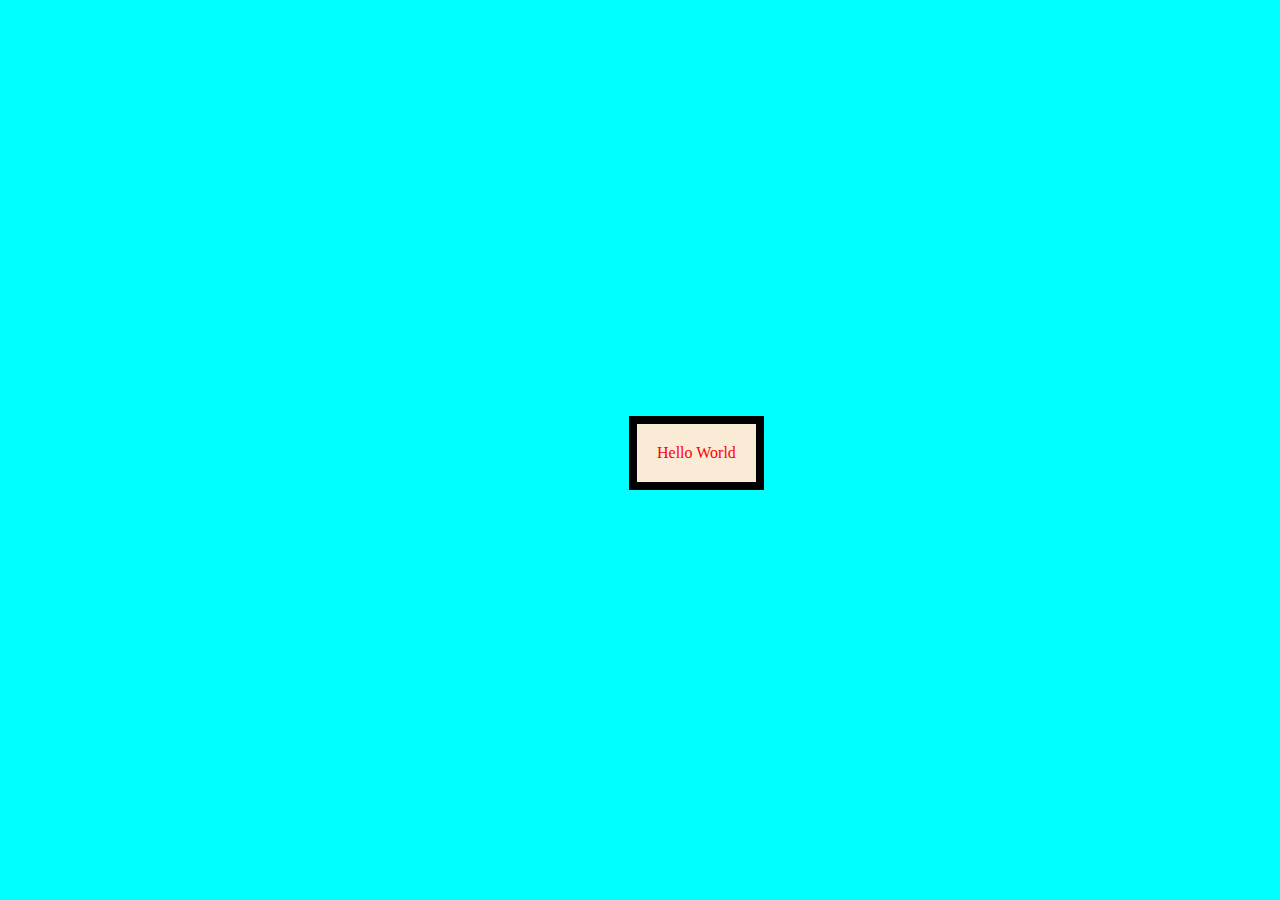
<file: index_0.html>
<!DOCTYPE html>
<html lang="en">
  <head>
    <meta charset="UTF-8" />
    <meta http-equiv="X-UA-Compatible" />
    <meta name="viewport" content="width=device-width, initial-scale=1.0" />
    <title>Meine erste Homepage</title>
    <style>
      body {
        background-color: aqua;
      }

      div {
        border: solid black;
      }
      .main {
        background-color: antiquewhite;
        color: rgb(255, 0, 0);
        border: thick solid black;

        padding: 20px;
        display: flex;
      }
    </style>
  </head>
  <body>
    <div id="box">
      <span class="main">Hello World</span>
    </div>
  </body>
  <script>
    let boxHeight = document.getElementById("box").clientHeight;
    let boxWidth = document.getElementById("box").clientWidth;
    let dt = window.innerHeight - boxHeight;
    let dl = boxWidth; // div element geht über die gesamte Fenterbreite
    document.getElementById("box").style.position = "absolute";
    document.getElementById("box").style.top = `${dt / 2}px`;
    document.getElementById("box").style.left = `${dl / 2}px`;
  </script>
</html>
</file>
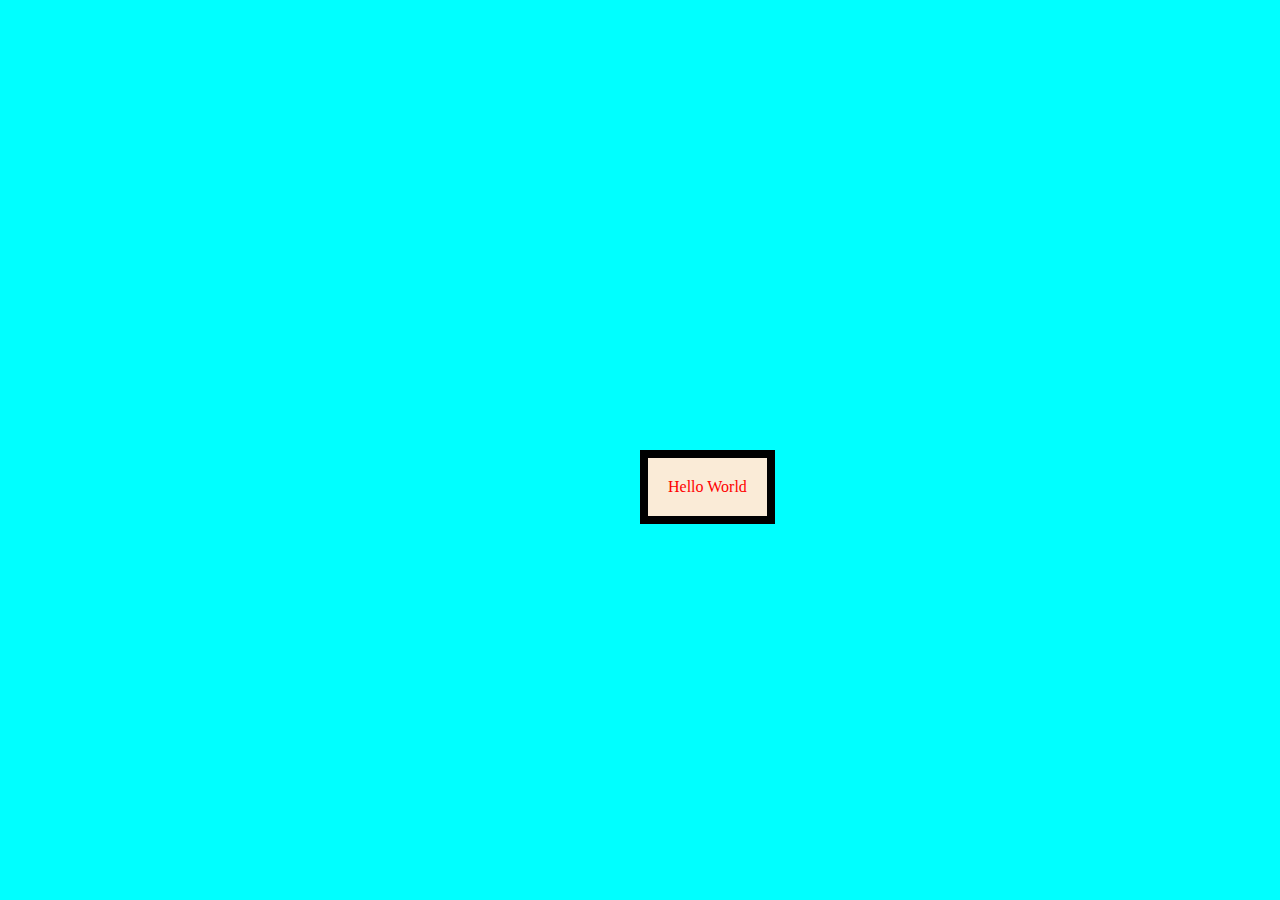
<file: index_1.html>
<!DOCTYPE html>
<html lang="en">
  <head>
    <meta charset="UTF-8" />
    <meta http-equiv="X-UA-Compatible" content="IE=edge" />
    <meta name="viewport" content="width=device-width, initial-scale=1.0" />
    <title>Meine erste Homepage</title>
  </head>
  <body>
    <style>
      body {
        background-color: aqua;
      }

      div {
        border: solid black;
      }
      .main {
        background-color: antiquewhite;
        color: rgb(255, 0, 0);
        border: thick solid black;

        padding: 20px;
        display: flex;
      }
    </style>
    <div id="box">
      <span class="main">Hello World</span>
    </div>
  </body>
  <script>
    document.getElementById("box").style.position = "absolute";
    document.getElementById("box").style.top = "50%";
    document.getElementById("box").style.left = "50%";
  </script>
</html>
</file>
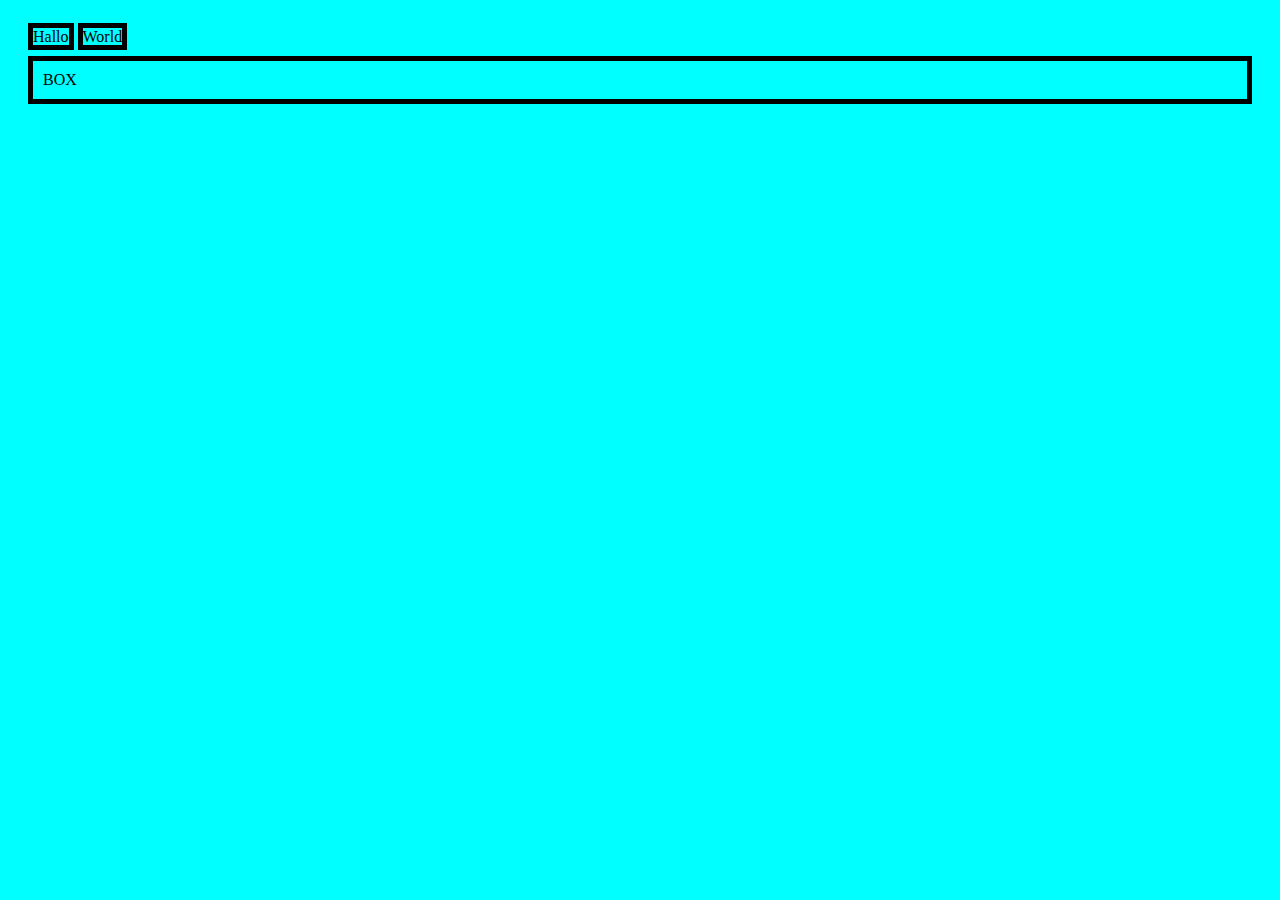
<file: index_2.html>
<!DOCTYPE html>
<html lang="en">
  <head>
    <meta charset="UTF-8" />
    <meta http-equiv="X-UA-Compatible" content="IE=edge" />
    <meta name="viewport" content="width=device-width, initial-scale=1.0" />
    <title>Meine erste Homepage</title>
  </head>
  <style>
    body {
      background-color: aqua;
      padding: 20px;
    }
    body > div {
      border: solid 5px;
      padding: 10px;
      margin-top: 10px;
    }
    span {
      border: solid 5px;
    }
  </style>
  <body>
    <span id="hallo" draggable="true">Hallo</span>
    <span id="world" draggable="true">World</span>
    <div id="box" draggable="true">BOX</div>
  </body>
  <script>
    const hallo = document.getElementById("hallo");
    const world = document.getElementById("world");
    const box = document.getElementById("box");

    hallo.addEventListener("dragstart", (e) => {
      e.dataTransfer.setData("text/plain", e.target.id);
    });

    window.addEventListener("keypress", () => {
      world.textContent = "neu  ";
    });

    world.addEventListener("dragstart", (e) => {
      e.dataTransfer.setData("text/plain", e.target.id);
    });

    box.addEventListener("dragover", (e) => {
      //   e.preventDefault();
    });

    box.addEventListener("drop", (e) => {
      e.preventDefault();
      const data = e.dataTransfer.getData("text/plain");
      const element = document.getElementById(data);
      box.appendChild(element);
    });
  </script>
</html>
</file>
